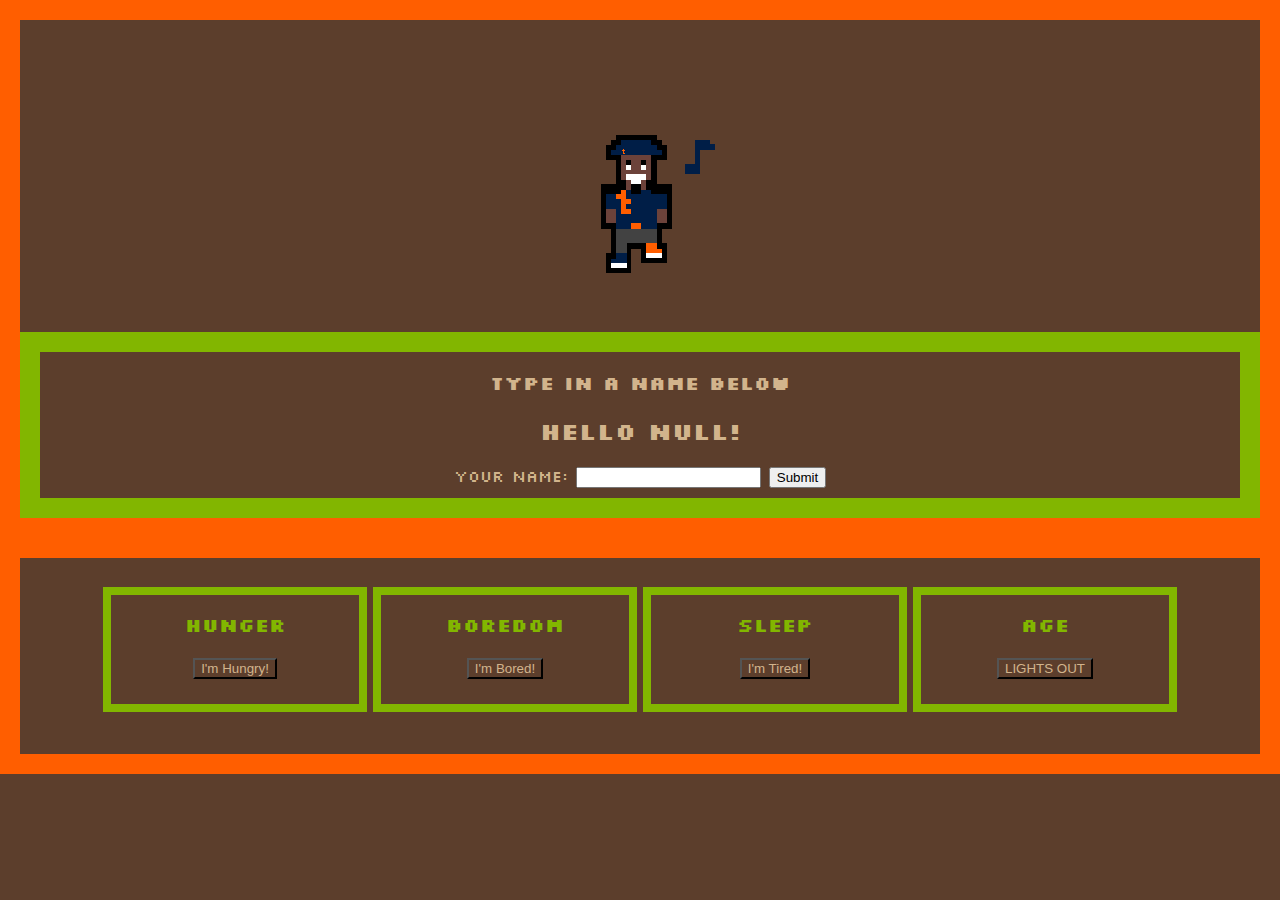
<file: index.html>
<!DOCTYPE html>
<html lang="en">
  <head>
    <meta charset="UTF-8" />
    <meta http-equiv="X-UA-Compatible" content="IE=edge" />
    <meta name="viewport" content="width=device-width, initial-scale=1.0" />
    <link rel="stylesheet" href="./Project Files/style.css" />
    <script src="./Project Files/app.js" defer></script>
    <title>Tamagotchi Taariq</title>
    <link rel="preconnect" href="https://fonts.googleapis.com" />
    <link rel="preconnect" href="https://fonts.gstatic.com" crossorigin />
    <link
      href="https://fonts.googleapis.com/css2?family=Silkscreen&display=swap"
      rel="stylesheet"
    />
  </head>
  <body>
    <div class="stat-box">
      <div class="char-span">
        <div id="moveme">
          <img src="./Project Files/gif folder/1.gif" id="riq-gif" alt="" />
        </div>
        <div class="petName">
          <h3>Type in a name below</h3>
          <h2 id="nameEntry">What do we call you?</h2>
          <label>Your name: </label>
          <input type="text" id="nameBox" />
          <input
            id="submit-button"
            name="submit-button"
            type="submit"
            value="Submit"
            onclick="displayName()"
          />
        </div>
      </div>
    </div>

    <div class="four-boxes">
      <div id="hunger-box" class="move-us" id="box1">
        <div class="hunger-box-container">
          <div>
            <h3>Hunger</h3>
          </div>
          <div id="hunger-number-container">
            <h2 id="hungerNum"></h2>
          </div>
          <div>
            <button id="hunger-button" class="btncolor">I'm Hungry!</button>
          </div>
        </div>
      </div>
      <div id="boredom-box" class="move-us" id="box2">
        <div class="boredom-box-container">
          <div>
            <h3>Boredom</h3>
          </div>
          <div id="boredom-number-container">
            <h2 id="boredomNum"></h2>
          </div>
          <div>
            <button id="boredom-button" class="btncolor">I'm Bored!</button>
          </div>
        </div>
      </div>
      <div id="sleep-box" class="move-us" id="box3">
        <div class="sleep-box-container">
          <div>
            <h3>Sleep</h3>
          </div>
          <div id="sleep-number-container">
            <h2 id="sleepNum"></h2>
          </div>
          <div>
            <button id="sleep-button" class="btncolor">I'm Tired!</button>
          </div>
        </div>
      </div>
      <div id="age-box" class="move-us" id="box4">
        <div class="age-box-container">
          <div>
            <h3>Age</h3>
          </div>
          <div id="age-number-container">
            <h2 id="age-update">
              <!-- comment out -->
            </h2>
          </div>
          <div>
            <button id="suprise-button" class="btncolor">LIGHTS OUT</button>
          </div>
        </div>
      </div>
    </div>
  </body>
</html>
</file>
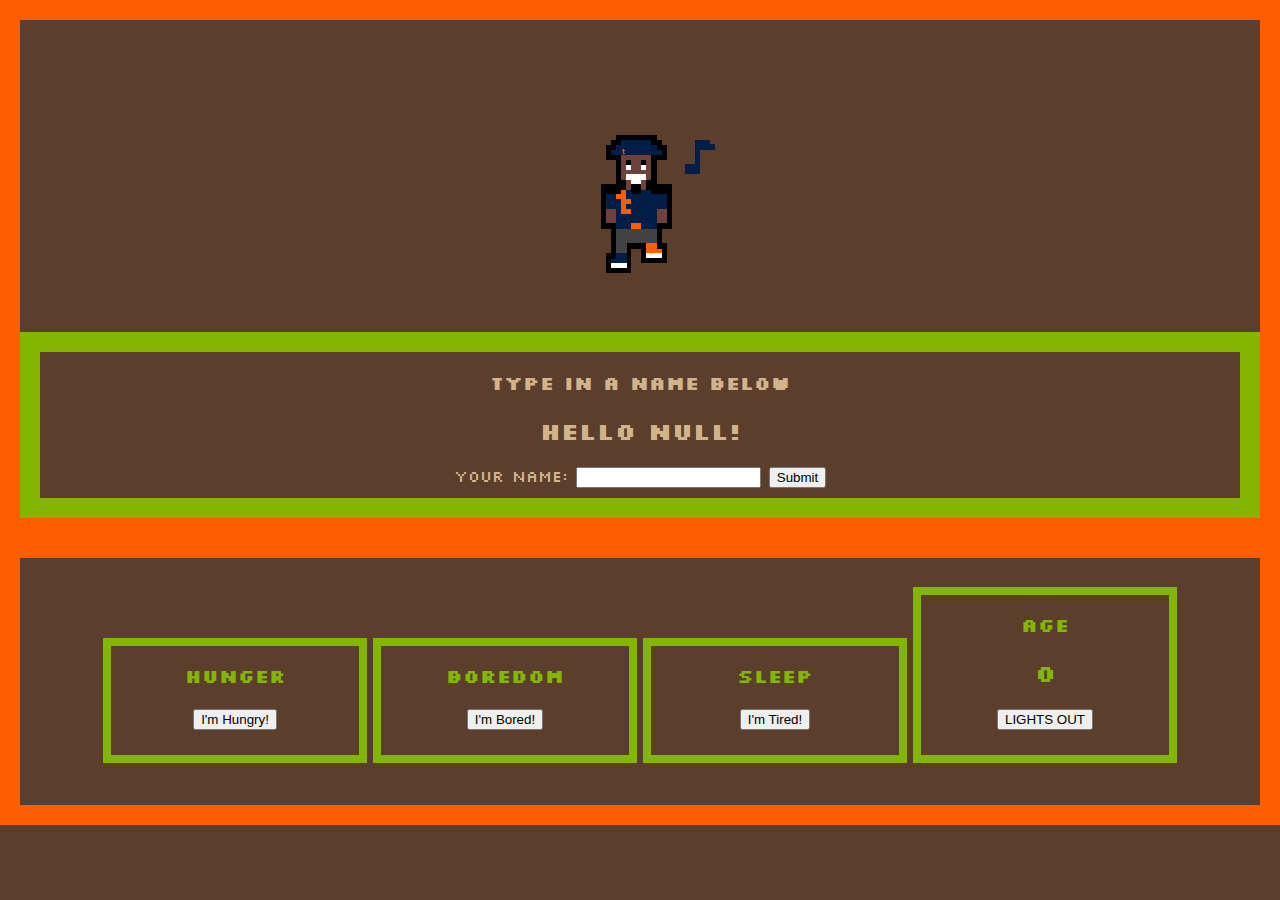
<file: Project Files/index.html>
<!DOCTYPE html>
<html lang="en">
<head>
    <meta charset="UTF-8">
    <meta http-equiv="X-UA-Compatible" content="IE=edge">
    <meta name="viewport" content="width=device-width, initial-scale=1.0">
    <link rel="stylesheet" href="./style.css">
    <script src="./app.js" defer></script>
    <title>Tamagotchi T</title>
    <link rel="preconnect" href="https://fonts.googleapis.com">
<link rel="preconnect" href="https://fonts.gstatic.com" crossorigin>
<link href="https://fonts.googleapis.com/css2?family=Silkscreen&display=swap" rel="stylesheet">
</head>
<body>
    <div class="stat-box">
        <div class="char-span">
            <img src="./gif folder/1.gif" id="riq-gif" alt="">
            <div class="petName">
                <h3>Type in a name below</h3>
                <h2 id="nameEntry">What do we call you?</h2>
                <label>Your name: </label>
  <input type="text" id="nameBox">
  <input id="submit-button" name="submit-button" type="submit" value="Submit" onclick="displayName()"/>
  
                
            </div>
        </div>
    </div>

    <div class="four-boxes">
        <div id="hunger-box" class="move-us" id="box1">
            <div class="hunger-box-container" >
                <div>
                    <h3>Hunger</h3>
                </div>
                <div id="hunger-number-container">
                    <h2 id="hungerNum">
                        
                    </h2>
                </div>
                <div>
                    <button id="hunger-button">I'm Hungry!</button>
                </div>
            </div>
        </div>
        <div id="boredom-box" class="move-us" id="box2">
            <div class="boredom-box-container">
                <div>
                    <h3>Boredom</h3>
                </div>
                <div id="boredom-number-container">
                    <h2 id="boredomNum">
                        
                    </h2>
                </div>
                <div>
                    <button id="boredom-button">I'm Bored!</button>
                </div>
            </div>
        </div>
        <div id="sleep-box" class="move-us" id="box3">
            <div class="sleep-box-container">
                <div>
                    <h3>Sleep</h3>
                </div>
                <div id="sleep-number-container">
                    <h2 id="sleepNum">
                        
                    </h2>
                </div>
                <div>
                    <button id="sleep-button">I'm Tired!</button>
                </div>
            </div>
        </div>
        <div id="age-box" class="move-us" id="box4">
            <div class="age-box-container">
                <div>
                    <h3>Age</h3>
                </div>
                <div id="age-number-container">
                    <h2 id="age-update">
                        0
                    </h2>
                </div>
                <div>
                    <button id="suprise-button">LIGHTS OUT</button>
                </div>
            </div>
        </div>
    </div>
</body>

</html>
</file>
<file: Project Files/style.css>
body {
  margin: auto;
  font-family: "Silkscreen";
  background-color: #5c3e2c;
}

#riq-gif {
  display: block;
  margin-left: auto;
  margin-right: auto;
  margin-top: 5%;
  max-width: 50%;
  padding-bottom: 50px;
}

.char-span {
  border: solid 20px;
  color: #ff5e00;
}

.four-boxes {
  text-align: center;
  max-width: auto;
  border: 20px solid #ff5e00;
}

.move-us {
  display: inline-block;
  margin: 7px;
  max-width: 45%;
  width: 20%;
  padding-bottom: 2%;
  margin-top: 3%;
  margin-bottom: 4%;
  color: #82b600;
  outline: 8px solid;
}

.petName {
  border: solid 20px #82b600;
  text-align: center;
  padding-right: 4%;
  padding-left: 4%;
  padding-bottom: 10px;
  color: tan;
}

#moveme {
  position: relative;
  animation-name: moveme;
  animation-duration: 100s;
  max-width: 100%;
}

@keyframes moveme {
  0% {
    left: -25%;
    top: 30px;
  }
  25% {
    left: 25%;
    top: -5px;
  }
  50% {
    left: -25%;
    top: -5px;
  }
  75% {
    left: 25%;
    top: 30px;
  }
  100% {
    left: -25%;
    top: 30px;
  }
}

.btncolor {
  background-color: #5c3e2c;
  color: tan;
}
</file>
